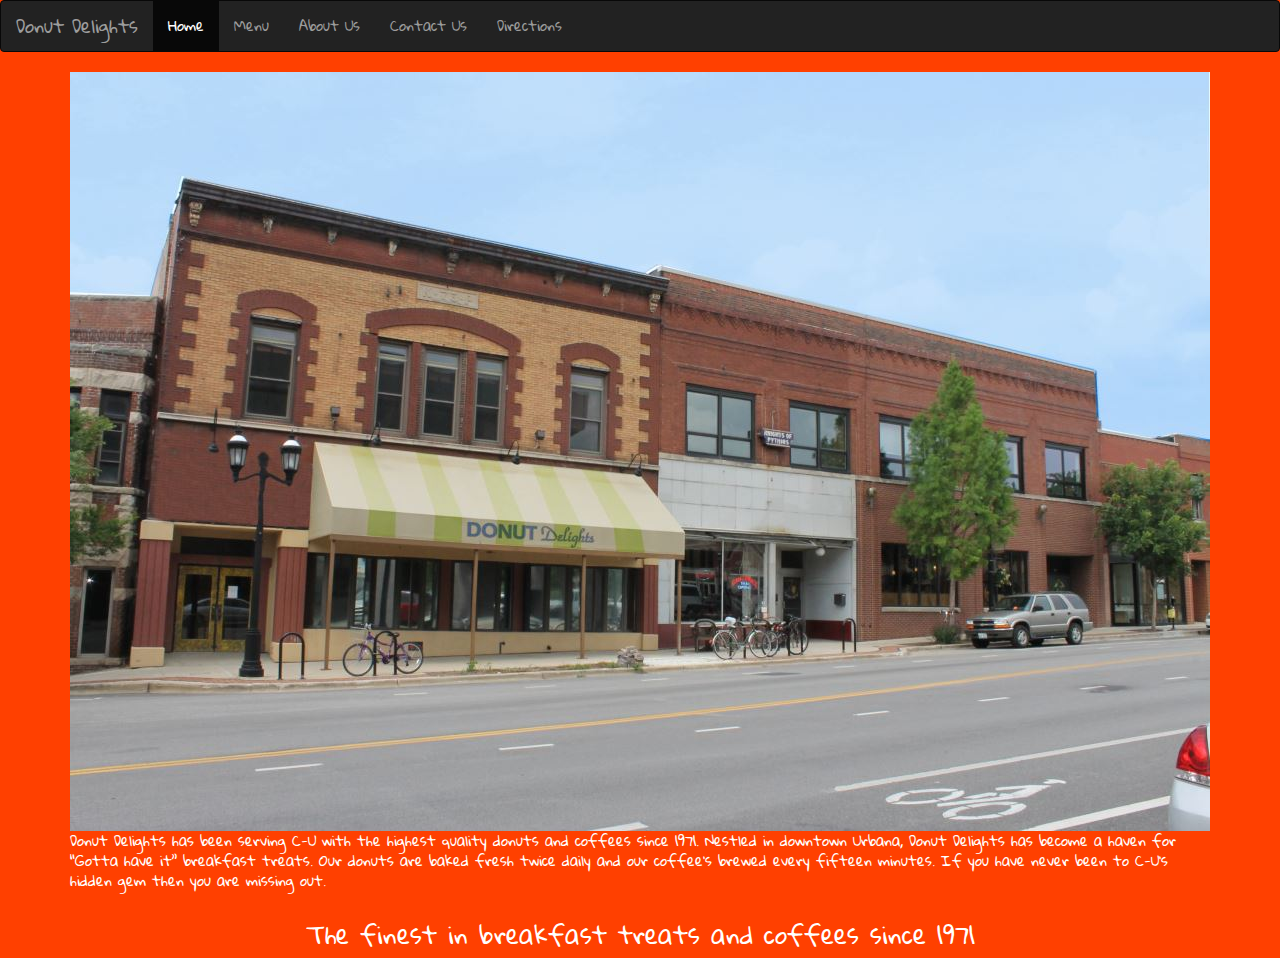
<file: index.html>
<!doctype html>
<html class="no-js" lang="">

<head>
    <meta charset="utf-8">
    <meta http-equiv="x-ua-compatible" content="ie=edge">
    <title></title>
    <meta name="description" content="">
    <meta name="viewport" content="width=device-width, initial-scale=1">
    <link rel="icon" type="image/png" href="pictures/favicon.ico">

    <link rel="stylesheet" href="css/normalize.css">
    <link rel="stylesheet" href="css/main.css">

    <script src="js/vendor/modernizr-2.8.3.min.js"></script>
    <link rel="stylesheet" href="css/bootstrap.css">

    <link rel="stylesheet" href="css/custom.css">
    <link href='https://fonts.googleapis.com/css?family=Gloria+Hallelujah' rel='stylesheet' type='text/css'>

    <body>
        <!--[if lt IE 8]>
            <p class="browserupgrade">You are using an <strong>outdated</strong> browser. Please <a href="http://browsehappy.com/">upgrade your browser</a> to improve your experience.</p>
        <![endif]-->

        <!-- Add your site or application content here -->
        <nav class="navbar navbar-inverse">
            <div class="container-fluid">
                <div class="navbar-header">
                    <a class="navbar-brand" href="./index.html">Donut Delights</a>
                </div>
                <div>
                    <ul class="nav navbar-nav">
                        <li class="active"><a href "./index.html">Home</a>
                        </li>
                        <li><a href="./menu.html">Menu</a>
                        </li>
                        <li><a href="./about.html">About Us</a>
                        </li>
                        <li><a href="./contact.html">Contact Us</a>
                        </li>
                        <li><a href="./directions.html">Directions</a>
                        </li>
                    </ul>
                </div>
            </div>
        </nav>
        <div class="container">
            <div class="row">
                <div class="col-md-12">

                    <img class="img-responsive" alt="Donut Delights" src="pictures/donutDelightsStoreFront1.1.jpg" width="1140" height="759">

                </div>
            </div>
            <div class="row">
                <div class="col-md-12">
                    <p> Donut Delights has been serving C-U with the highest quality donuts and coffees since 1971. Nestled in downtown Urbana, Donut Delights has become a haven for “Gotta have it” breakfast treats. Our donuts are baked fresh twice daily and our coffee’s brewed every fifteen minutes. If you have never been to C-U’s hidden gem then you are missing out. </p>
                </div>
                <div class="col-md-12">
                    <h3 align="center">The finest in breakfast treats and coffees since 1971</h3>
                </div>
            </div>
        </div>



        <script src="js/jquery-2.1.4.js"></script>

        <script>
            (function(i, s, o, g, r, a, m) {
                i['GoogleAnalyticsObject'] = r;
                i[r] = i[r] || function() {
                    (i[r].q = i[r].q || []).push(arguments)
                }, i[r].l = 1 * new Date();
                a = s.createElement(o),
                    m = s.getElementsByTagName(o)[0];
                a.async = 1;
                a.src = g;
                m.parentNode.insertBefore(a, m)
            })(window, document, 'script', '//www.google-analytics.com/analytics.js', 'ga');

            ga('create', 'UA-71341419-1', 'auto');
            ga('send', 'pageview');
        </script>

    </body>

</html>
</file>
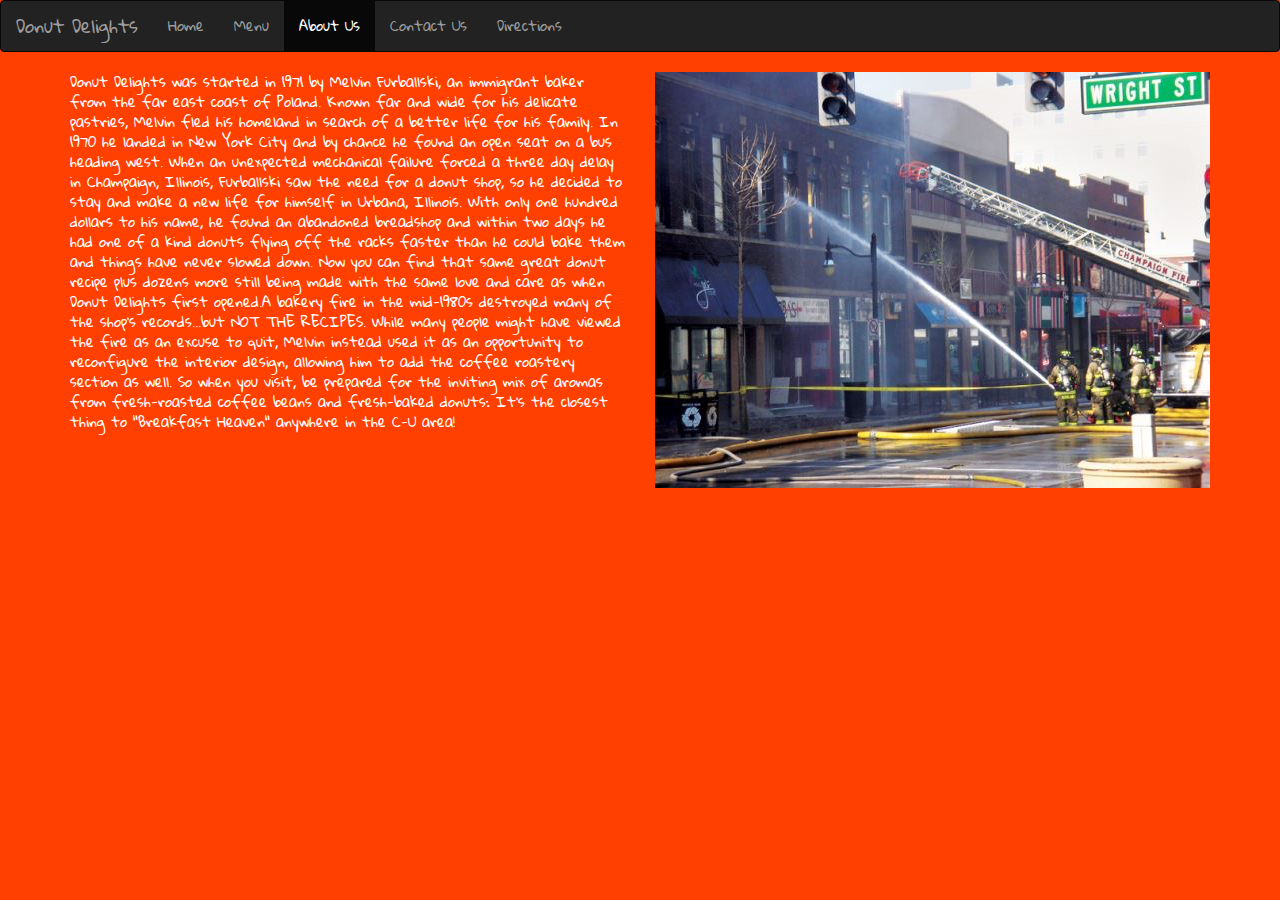
<file: about.html>
<!doctype html>
<html class="no-js" lang="">
    <head>
        <meta charset="utf-8">
        <meta http-equiv="x-ua-compatible" content="ie=edge">
        <title></title>
        <meta name="description" content="">
        <meta name="viewport" content="width=device-width, initial-scale=1">

        <link rel="apple-touch-icon" href="apple-touch-icon.png">
        <!-- Place favicon.ico in the root directory -->
        <link rel="icon" type="image/png" href="pictures/favicon.ico">

        <link rel="stylesheet" href="css/normalize.css">
        <link rel="stylesheet" href="css/main.css">
        <script src="js/vendor/modernizr-2.8.3.min.js"></script>
        <link rel="stylesheet" href="css/bootstrap.css">
          <link rel="stylesheet" href="css/custom.css">
          <link href='https://fonts.googleapis.com/css?family=Gloria+Hallelujah' rel='stylesheet' type='text/css'>
    </head>
    <body>
        <!--[if lt IE 8]>
            <p class="browserupgrade">You are using an <strong>outdated</strong> browser. Please <a href="http://browsehappy.com/">upgrade your browser</a> to improve your experience.</p>
        <![endif]-->

        <!-- Add your site or application content here -->
        <nav class="navbar navbar-inverse">
          <div class="container-fluid">
            <div class="navbar-header">
              <a class="navbar-brand" href="./index.html">Donut Delights</a>
            </div>
            <div>
              <ul class="nav navbar-nav">
                <li><a href="./index.html">Home</a></li>
                <li><a href="./menu.html">Menu</a></li>
                <li class="active"><a href="./about.html">About Us</a></li>
                <li><a href="./contact.html">Contact Us</a></li>
                <li><a href="./directions.html">Directions</a></li>
              </ul>
            </div>
          </div>
        </nav>

        <div class="container">
          <div class="row">
            <div class="col-md-6">
                <p>Donut Delights was started in 1971 by Melvin Furballski, an immigrant baker from the far east coast of Poland.
                  Known far and wide for his delicate pastries, Melvin fled his homeland in search of a better life for his family. In 1970 he
                  landed in New York City and by chance he found an open seat on a bus heading west. When an unexpected mechanical failure forced
                  a three day delay in Champaign, Illinois, Furballski saw the need for a donut shop, so he decided to stay and make a new life
                  for himself in Urbana, Illinois. With only one hundred dollars to his name, he found an abandoned breadshop and within two days
                  he had one of a kind donuts flying off the racks faster than he could bake them and things have never slowed down. Now you can
                  find that same great donut recipe plus dozens more still being made with the same love and care as when Donut Delights first
                  opened.A bakery fire in the mid-1980s destroyed many of the shop's records...but NOT THE RECIPES. While many people might have viewed
                  the fire as an excuse to quit, Melvin instead used it as an opportunity to reconfigure the interior design, allowing him to add the
                  coffee roastery section as well. So when you visit, be prepared for the inviting mix of aromas from fresh-roasted coffee beans and
                  fresh-baked donuts: It's the closest thing to "Breakfast Heaven" anywhere in the C-U area!</p>
          </div>
          <div class="col-md-6">
            <img class="img-responsive"alt="shop fire" src="pictures/bakeryFire.jpg" width="555" height="416">
          </div>
        </div>
      </div>


      <script src="js/jquery-2.1.4.js"></script>


        <script>
  (function(i,s,o,g,r,a,m){i['GoogleAnalyticsObject']=r;i[r]=i[r]||function(){
  (i[r].q=i[r].q||[]).push(arguments)},i[r].l=1*new Date();a=s.createElement(o),
  m=s.getElementsByTagName(o)[0];a.async=1;a.src=g;m.parentNode.insertBefore(a,m)
  })(window,document,'script','//www.google-analytics.com/analytics.js','ga');

  ga('create', 'UA-71341419-1', 'auto');
  ga('send', 'pageview');

</script>
    </body>
</html>
</file>
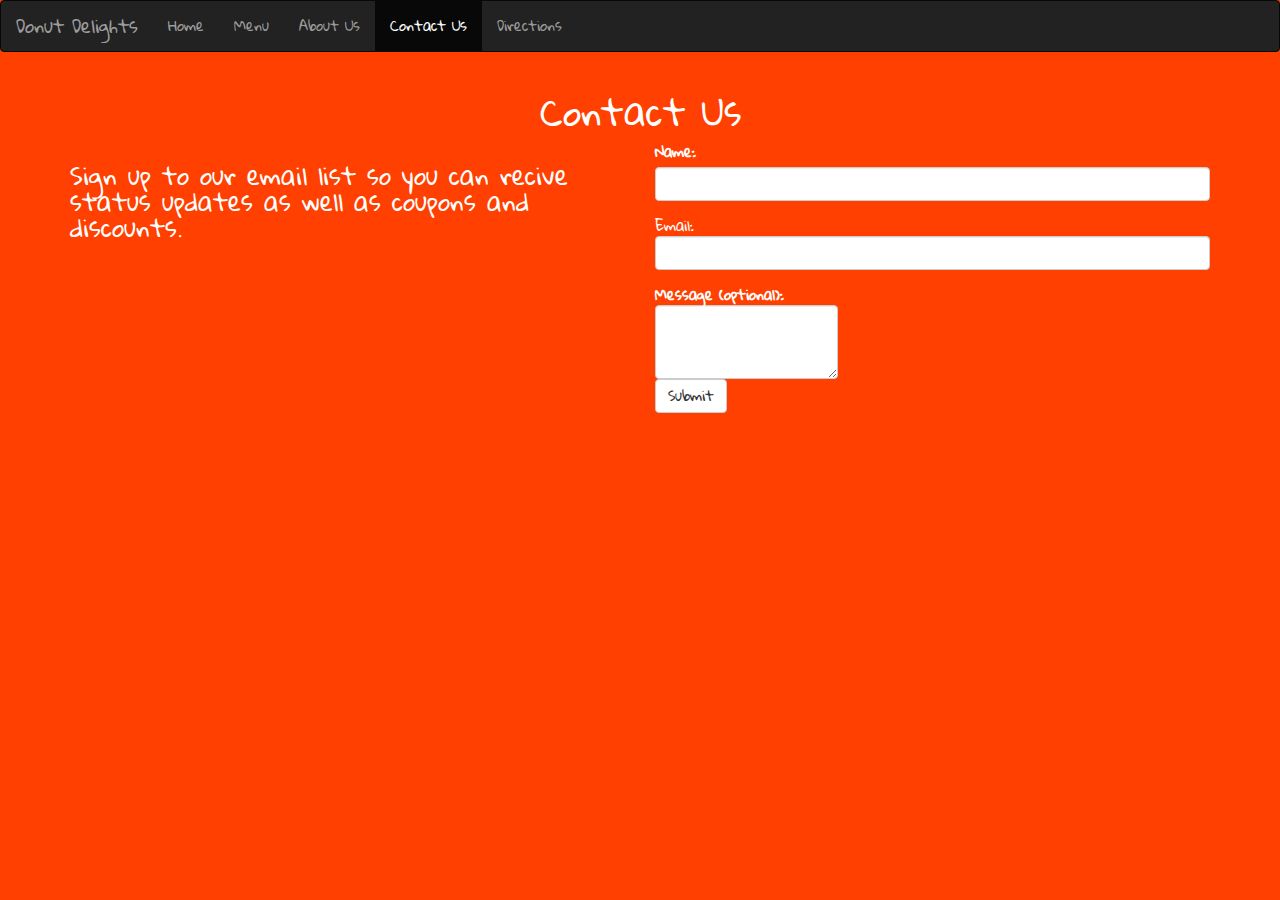
<file: contact.html>
<!doctype html>
<html class="no-js" lang="">

<head>
    <meta charset="utf-8">
    <meta http-equiv="x-ua-compatible" content="ie=edge">
    <title></title>
    <meta name="description" content="">
    <meta name="viewport" content="width=device-width, initial-scale=1">
    <link rel="icon" type="image/png" href="pictures/favicon.ico">
    <link rel="apple-touch-icon" href="apple-touch-icon.png">
    <!-- Place favicon.ico in the root directory -->

    <link rel="stylesheet" href="css/normalize.css">
    <link rel="stylesheet" href="css/main.css">
    <script src="js/vendor/modernizr-2.8.3.min.js"></script>
    <link rel="stylesheet" href="css/bootstrap.css">
    <link rel="stylesheet" href="css/custom.css">
    <link href='https://fonts.googleapis.com/css?family=Gloria+Hallelujah' rel='stylesheet' type='text/css'>
</head>

<body>
    <!--[if lt IE 8]>
            <p class="browserupgrade">You are using an <strong>outdated</strong> browser. Please <a href="http://browsehappy.com/">upgrade your browser</a> to improve your experience.</p>
        <![endif]-->

    <!-- Add your site or application content here -->
    <nav class="navbar navbar-inverse">
        <div class="container-fluid">
            <div class="navbar-header">
                <a class="navbar-brand" href="./index.html">Donut Delights</a>
            </div>
            <div>
                <ul class="nav navbar-nav">
                    <li><a href="./index.html">Home</a>
                    </li>
                    <li><a href="./menu.html">Menu</a>
                    </li>
                    <li><a href="./about.html">About Us</a>
                    </li>
                    <li class="active"><a href="./contact.html">Contact Us</a>
                    </li>
                    <li><a href="./directions.html">Directions</a>
                    </li>
                </ul>
            </div>
        </div>
    </nav>

    <div class="container">
        <div class="row">
            <div class="col-md-12">
                <h1 align="center">Contact Us</h1>
            </div>
            <div class="col-md-6">
                <h3> Sign up to our email list so you can recive status updates as
                 well as coupons and discounts.
            </h3>
            </div>
            <div class="col-md-6">
                <form id="signUp" role="form" action="//formspree.io/donDel@mailinator.com" method="POST">
                    <div class="form-group">
                        <label for="name">Name:</label>
                        <input type="text" class="form-control" name="name">
                    </div>
                    <div class="form-group">
                        <lable for="email">Email:</lable>
                        <input type="email" class="form-control" name="email">
                    </div>

                    <label for="message">Message (optional):</lable>
                        <textarea class="form-control" rows="3" name="message"></textarea>

                        <button type="submit" class="btn btn-default" value="Send">Submit</button>
                </form>
            </div>
        </div>
    </div>


    <script src="js/jquery-2.1.4.js"></script>
    <script src="js/jquery.validate.js"></script>
    <script src="js/jquery.validate.bootstrap.js"></script>
    <script src="js/main.js"></script>

    <script>
        (function(i, s, o, g, r, a, m) {
            i['GoogleAnalyticsObject'] = r;
            i[r] = i[r] || function() {
                (i[r].q = i[r].q || []).push(arguments)
            }, i[r].l = 1 * new Date();
            a = s.createElement(o),
                m = s.getElementsByTagName(o)[0];
            a.async = 1;
            a.src = g;
            m.parentNode.insertBefore(a, m)
        })(window, document, 'script', '//www.google-analytics.com/analytics.js', 'ga');

        ga('create', 'UA-71341419-1', 'auto');
        ga('send', 'pageview');
    </script>

</body>

</html>
</file>
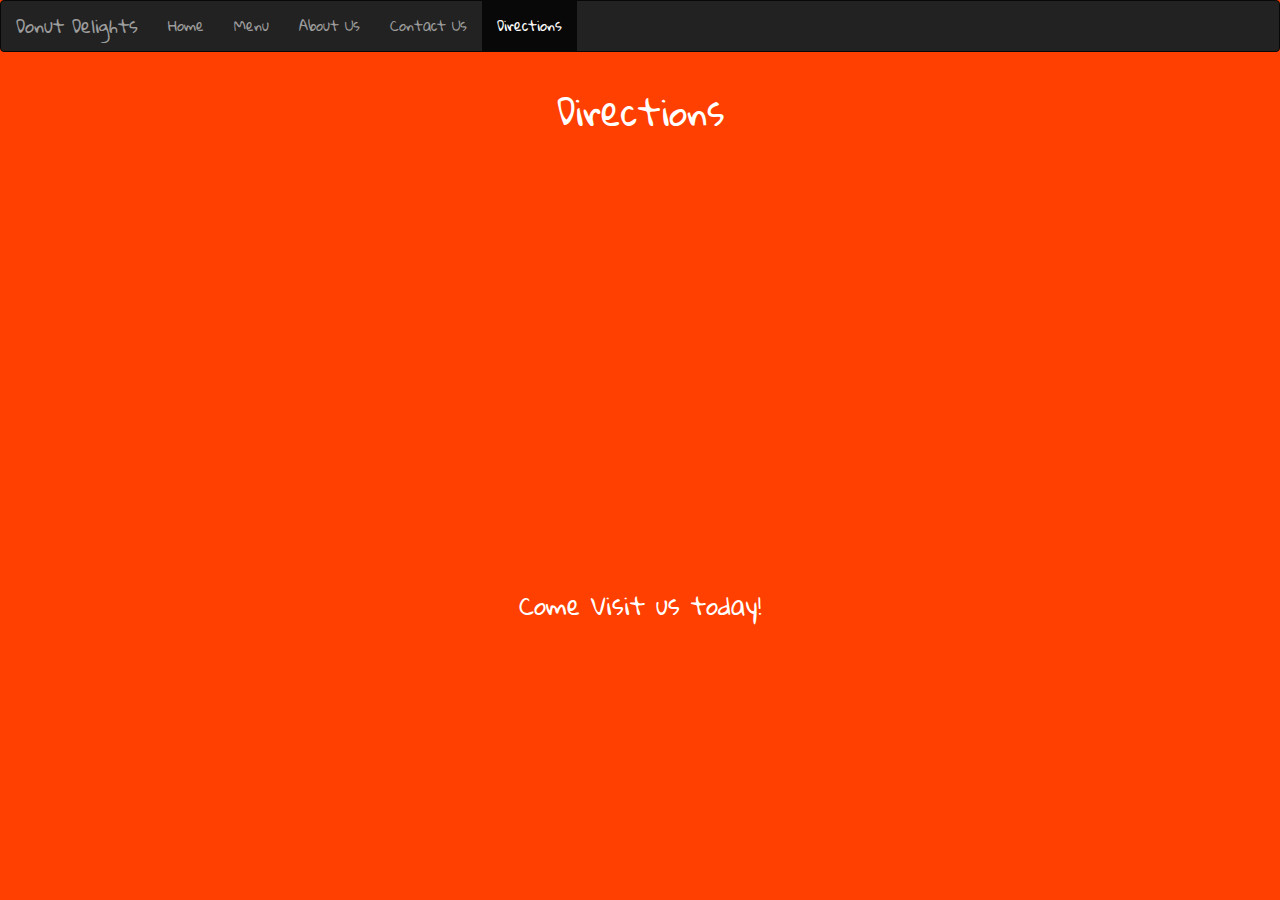
<file: directions.html>
<!doctype html>
<html class="no-js" lang="">

<head>
    <meta charset="utf-8">
    <meta http-equiv="x-ua-compatible" content="ie=edge">
    <title></title>
    <meta name="description" content="">
    <meta name="viewport" content="width=device-width, initial-scale=1">
    <link rel="icon" type="image/png" href="pictures/favicon.ico">

    <link rel="apple-touch-icon" href="apple-touch-icon.png">
    <!-- Place favicon.ico in the root directory -->

    <link rel="stylesheet" href="css/normalize.css">
    <link rel="stylesheet" href="css/main.css">
    <script src="js/vendor/modernizr-2.8.3.min.js"></script>
    <link rel="stylesheet" href="css/bootstrap.css">
    <link rel="stylesheet" href="css/custom.css">
    <link href='https://fonts.googleapis.com/css?family=Gloria+Hallelujah' rel='stylesheet' type='text/css'>
</head>

<body>
    <!--[if lt IE 8]>
            <p class="browserupgrade">You are using an <strong>outdated</strong> browser. Please <a href="http://browsehappy.com/">upgrade your browser</a> to improve your experience.</p>
        <![endif]-->

    <!-- Add your site or application content here -->
    <nav class="navbar navbar-inverse">
        <div class="container-fluid">
            <div class="navbar-header">
                <a class="navbar-brand" href="./index.html">Donut Delights</a>
            </div>
            <div>
                <ul class="nav navbar-nav">
                    <li><a href="./index.html">Home</a>
                    </li>
                    <li><a href="./menu.html">Menu</a>
                    </li>
                    <li><a href="./about.html">About Us</a>
                    </li>
                    <li><a href="./contact.html">Contact Us</a>
                    </li>
                    <li class="active"><a href="./directions.html">Directions</a>
                    </li>
                </ul>
            </div>
        </div>
    </nav>

    <div class="container">
        <div class="row">
            <div class="col-md-12">
                <h1 align="center">Directions</h1>
            </div>
            <div class="col-md-12">
                <div style="text-align:center">
                    <iframe width="800" height="450" frameborder="0" style="border:0" src="https://www.google.com/maps/embed/v1/place?q=place_id:Eig5MzEgUyBMaW5jb2xuIEF2ZSwgVXJiYW5hLCBJTCA2MTgwMSwgVVNB&key=AIzaSyA3GwWm3yB0B1U7teJ9_AfADQiWQWJN1ZA" allowfullscreen></iframe>
                </div>
            </div>
            <div class="col-md 12">
                <h3 align="center">Come Visit us today!</h3>
            </div>
        </div>


        <script src="js/jquery-2.1.4.js"></script>


        <script>
            (function(i, s, o, g, r, a, m) {
                i['GoogleAnalyticsObject'] = r;
                i[r] = i[r] || function() {
                    (i[r].q = i[r].q || []).push(arguments)
                }, i[r].l = 1 * new Date();
                a = s.createElement(o),
                    m = s.getElementsByTagName(o)[0];
                a.async = 1;
                a.src = g;
                m.parentNode.insertBefore(a, m)
            })(window, document, 'script', '//www.google-analytics.com/analytics.js', 'ga');

            ga('create', 'UA-71341419-1', 'auto');
            ga('send', 'pageview');
        </script>
</body>

</html>
</file>
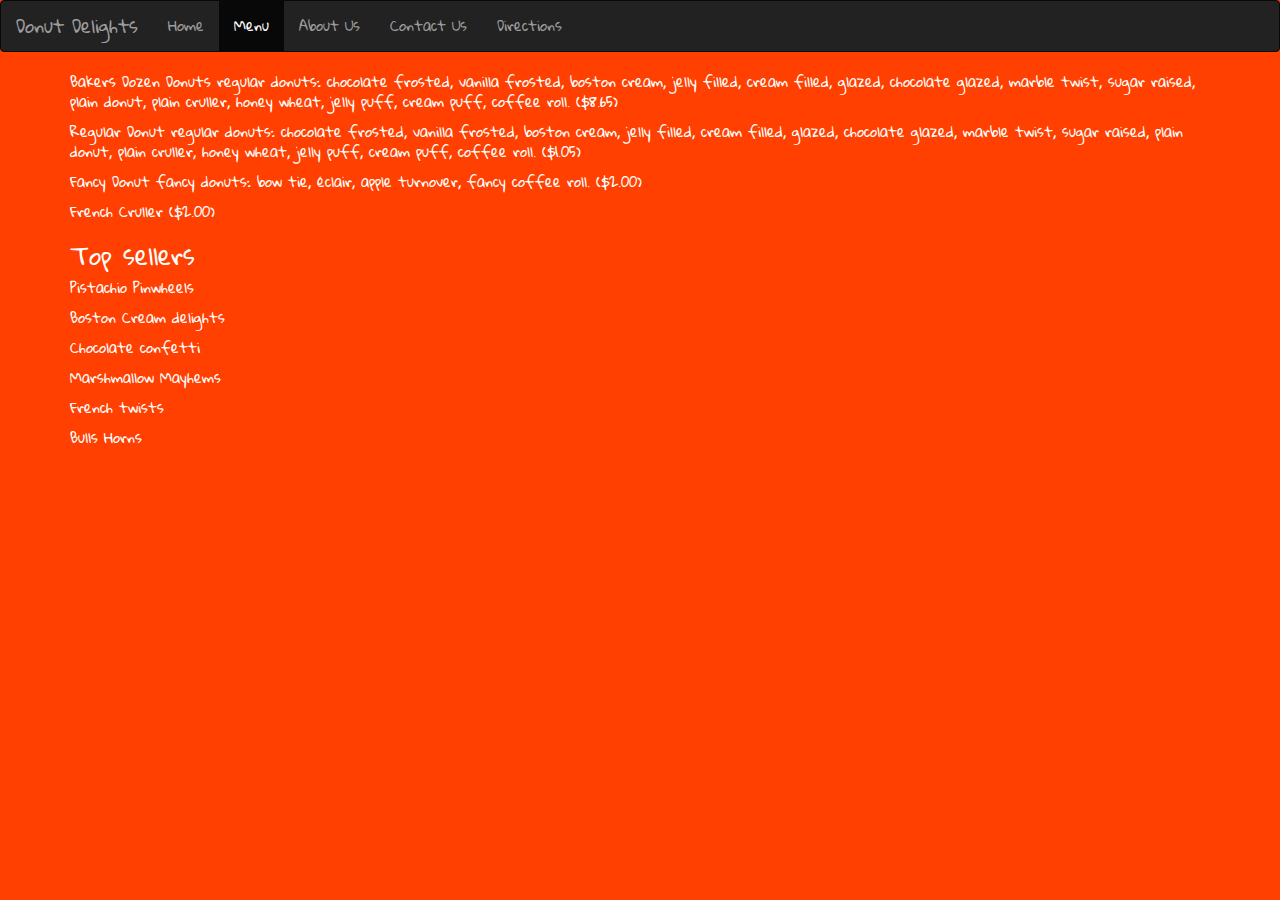
<file: menu.html>
<!doctype html>
<html class="no-js" lang="">

<head>
    <meta charset="utf-8">
    <meta http-equiv="x-ua-compatible" content="ie=edge">
    <title></title>
    <meta name="description" content="">
    <meta name="viewport" content="width=device-width, initial-scale=1">
    <link rel="icon" type="image/png" href="pictures/favicon.ico">

    <link rel="apple-touch-icon" href="apple-touch-icon.png">
    <!-- Place favicon.ico in the root directory -->

    <link rel="stylesheet" href="css/normalize.css">
    <link rel="stylesheet" href="css/main.css">
    <script src="js/vendor/modernizr-2.8.3.min.js"></script>
    <link rel="stylesheet" href="css/bootstrap.css">
    <link rel="stylesheet" href="css/custom.css">
    <link href='https://fonts.googleapis.com/css?family=Gloria+Hallelujah' rel='stylesheet' type='text/css'>
</head>

<body>
    <!--[if lt IE 8]>
            <p class="browserupgrade">You are using an <strong>outdated</strong> browser. Please <a href="http://browsehappy.com/">upgrade your browser</a> to improve your experience.</p>
        <![endif]-->

    <!-- Add your site or application content here -->
    <nav class="navbar navbar-inverse">
        <div class="container-fluid">
            <div class="navbar-header">
                <a class="navbar-brand" href="./index.html">Donut Delights</a>
            </div>
            <div>
                <ul class="nav navbar-nav">
                    <li><a href="./index.html">Home</a>
                    </li>
                    <li class="active"><a href="./menu.html">Menu</a>
                    </li>
                    <li><a href="./about.html">About Us</a>
                    </li>
                    <li><a href="./contact.html">Contact Us</a>
                    </li>
                    <li><a href="./directions.html">Directions</a>
                    </li>
                </ul>
            </div>
        </div>
    </nav>

    <div class="container">
        <div class="row">
            <div class="col-md-12">
                <p>
                    Bakers Dozen Donuts regular donuts: chocolate frosted, vanilla frosted, boston cream, jelly filled, cream filled, glazed, chocolate glazed, marble twist, sugar raised, plain donut, plain cruller, honey wheat, jelly puff, cream puff, coffee roll. ($8.65)
                </p>
                <p>
                    Regular Donut regular donuts: chocolate frosted, vanilla frosted, boston cream, jelly filled, cream filled, glazed, chocolate glazed, marble twist, sugar raised, plain donut, plain cruller, honey wheat, jelly puff, cream puff, coffee roll. ($1.05)
                </p>
                <p> Fancy Donut fancy donuts: bow tie, éclair, apple turnover, fancy coffee roll. ($2.00)</p>
                <p>French Cruller ($2.00)</p>


                <h3>Top sellers</h3>
                <p>Pistachio Pinwheels</p>
                <p>Boston Cream delights</p>
                <p>Chocolate confetti</p>
                <p>Marshmallow Mayhems</p>
                <p>French twists</p>
                <p>Bulls Horns</p>

            </div>
        </div>
    </div>


    <script src="js/jquery-2.1.4.js"></script>


    <script>
        (function(i, s, o, g, r, a, m) {
            i['GoogleAnalyticsObject'] = r;
            i[r] = i[r] || function() {
                (i[r].q = i[r].q || []).push(arguments)
            }, i[r].l = 1 * new Date();
            a = s.createElement(o),
                m = s.getElementsByTagName(o)[0];
            a.async = 1;
            a.src = g;
            m.parentNode.insertBefore(a, m)
        })(window, document, 'script', '//www.google-analytics.com/analytics.js', 'ga');

        ga('create', 'UA-71341419-1', 'auto');
        ga('send', 'pageview');
    </script>
</body>

</html>
</file>
<file: css/main.css>
/*! HTML5 Boilerplate v5.2.0 | MIT License | https://html5boilerplate.com/ */

/*
 * What follows is the result of much research on cross-browser styling.
 * Credit left inline and big thanks to Nicolas Gallagher, Jonathan Neal,
 * Kroc Camen, and the H5BP dev community and team.
 */

/* ==========================================================================
   Base styles: opinionated defaults
   ========================================================================== */

html {
    color: #222;
    font-size: 1em;
    line-height: 1.4;
}

/*
 * Remove text-shadow in selection highlight:
 * https://twitter.com/miketaylr/status/12228805301
 *
 * These selection rule sets have to be separate.
 * Customize the background color to match your design.
 */

::-moz-selection {
    background: #b3d4fc;
    text-shadow: none;
}

::selection {
    background: #b3d4fc;
    text-shadow: none;
}

/*
 * A better looking default horizontal rule
 */

hr {
    display: block;
    height: 1px;
    border: 0;
    border-top: 1px solid #ccc;
    margin: 1em 0;
    padding: 0;
}

/*
 * Remove the gap between audio, canvas, iframes,
 * images, videos and the bottom of their containers:
 * https://github.com/h5bp/html5-boilerplate/issues/440
 */

audio,
canvas,
iframe,
img,
svg,
video {
    vertical-align: middle;
}

/*
 * Remove default fieldset styles.
 */

fieldset {
    border: 0;
    margin: 0;
    padding: 0;
}

/*
 * Allow only vertical resizing of textareas.
 */

textarea {
    resize: vertical;
}

/* ==========================================================================
   Browser Upgrade Prompt
   ========================================================================== */

.browserupgrade {
    margin: 0.2em 0;
    background: #ccc;
    color: #000;
    padding: 0.2em 0;
}

/* ==========================================================================
   Author's custom styles
   ========================================================================== */

















/* ==========================================================================
   Helper classes
   ========================================================================== */

/*
 * Hide visually and from screen readers:
 */

.hidden {
    display: none !important;
}

/*
 * Hide only visually, but have it available for screen readers:
 * http://snook.ca/archives/html_and_css/hiding-content-for-accessibility
 */

.visuallyhidden {
    border: 0;
    clip: rect(0 0 0 0);
    height: 1px;
    margin: -1px;
    overflow: hidden;
    padding: 0;
    position: absolute;
    width: 1px;
}

/*
 * Extends the .visuallyhidden class to allow the element
 * to be focusable when navigated to via the keyboard:
 * https://www.drupal.org/node/897638
 */

.visuallyhidden.focusable:active,
.visuallyhidden.focusable:focus {
    clip: auto;
    height: auto;
    margin: 0;
    overflow: visible;
    position: static;
    width: auto;
}

/*
 * Hide visually and from screen readers, but maintain layout
 */

.invisible {
    visibility: hidden;
}

/*
 * Clearfix: contain floats
 *
 * For modern browsers
 * 1. The space content is one way to avoid an Opera bug when the
 *    `contenteditable` attribute is included anywhere else in the document.
 *    Otherwise it causes space to appear at the top and bottom of elements
 *    that receive the `clearfix` class.
 * 2. The use of `table` rather than `block` is only necessary if using
 *    `:before` to contain the top-margins of child elements.
 */

.clearfix:before,
.clearfix:after {
    content: " "; /* 1 */
    display: table; /* 2 */
}

.clearfix:after {
    clear: both;
}

/* ==========================================================================
   EXAMPLE Media Queries for Responsive Design.
   These examples override the primary ('mobile first') styles.
   Modify as content requires.
   ========================================================================== */

@media only screen and (min-width: 35em) {
    /* Style adjustments for viewports that meet the condition */
}

@media print,
       (-webkit-min-device-pixel-ratio: 1.25),
       (min-resolution: 1.25dppx),
       (min-resolution: 120dpi) {
    /* Style adjustments for high resolution devices */
}

/* ==========================================================================
   Print styles.
   Inlined to avoid the additional HTTP request:
   http://www.phpied.com/delay-loading-your-print-css/
   ========================================================================== */

@media print {
    *,
    *:before,
    *:after {
        background: transparent !important;
        color: #000 !important; /* Black prints faster:
                                   http://www.sanbeiji.com/archives/953 */
        box-shadow: none !important;
        text-shadow: none !important;
    }

    a,
    a:visited {
        text-decoration: underline;
    }

    a[href]:after {
        content: " (" attr(href) ")";
    }

    abbr[title]:after {
        content: " (" attr(title) ")";
    }

    /*
     * Don't show links that are fragment identifiers,
     * or use the `javascript:` pseudo protocol
     */

    a[href^="#"]:after,
    a[href^="javascript:"]:after {
        content: "";
    }

    pre,
    blockquote {
        border: 1px solid #999;
        page-break-inside: avoid;
    }

    /*
     * Printing Tables:
     * http://css-discuss.incutio.com/wiki/Printing_Tables
     */

    thead {
        display: table-header-group;
    }

    tr,
    img {
        page-break-inside: avoid;
    }

    img {
        max-width: 100% !important;
    }

    p,
    h2,
    h3 {
        orphans: 3;
        widows: 3;
    }

    h2,
    h3 {
        page-break-after: avoid;
    }
}
</file>
<file: css/custom.css>
body{
  background-color: #ff4000;
  color:white;
  font-family: 'Gloria Hallelujah', cursive;
}
</file>
